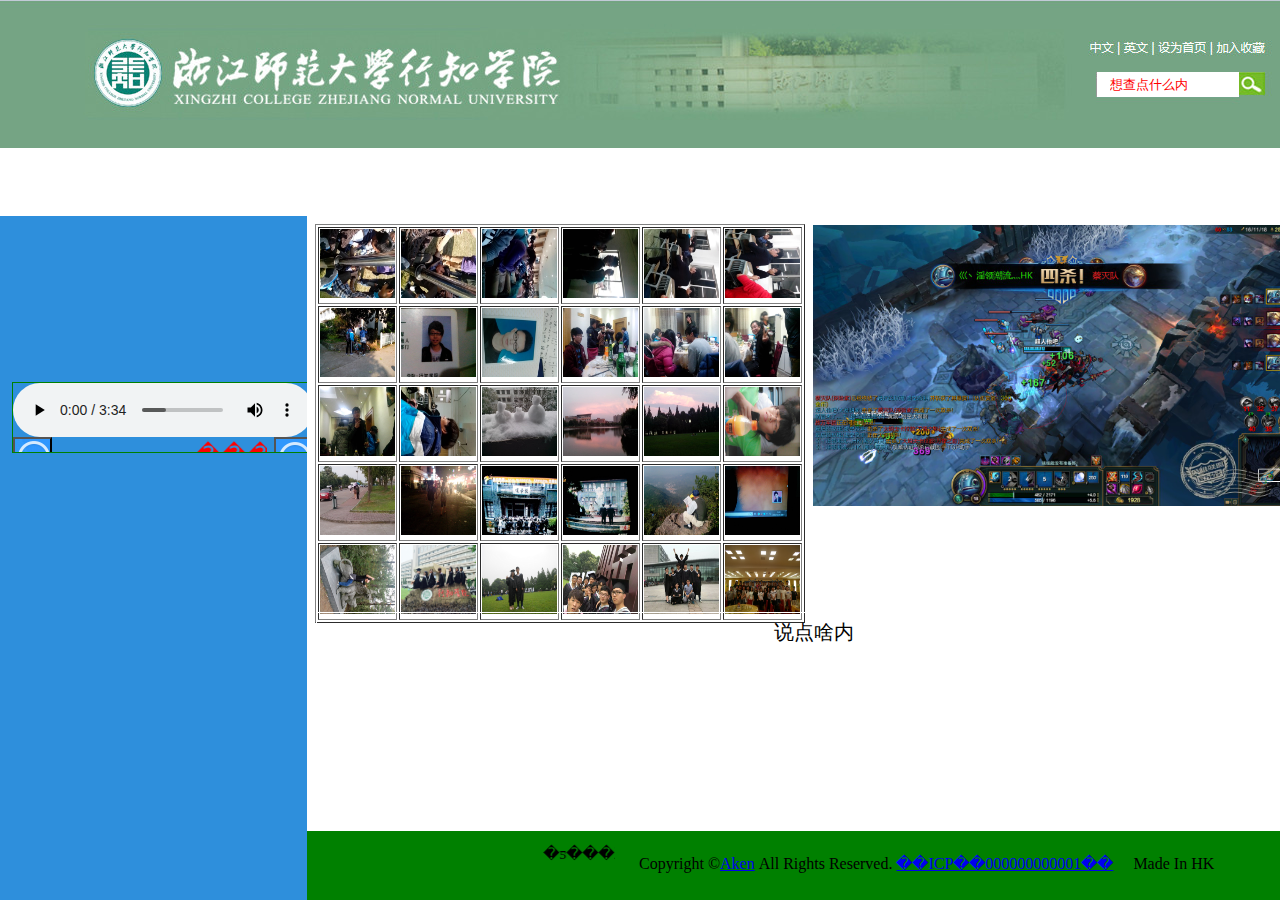
<file: index.html>
<html>
<title>Í¨ÐÅ¹¤³Ì121</title>
<frameset rows="24%,*"  frameborder="0" >
	<frame src="top.html"scrolling="#">
	<frameset cols="24%,*"noresize frameborder="0">
		<frame src="left.html">
			<frameset rows="90%,*" >
				<frame src="rightmid.html">
				<!--
				<frameset cols="50%,*"noresize frameborder="0">
					<frame src="rightleft.html"name="myframeleft">
					<frame src="rightright.html"name="myframeright">
				</frameset >
				-->
				<frame src="rightbtm.html">
			</frameset>
	</frameset>
</frameset>
</html>
</file>
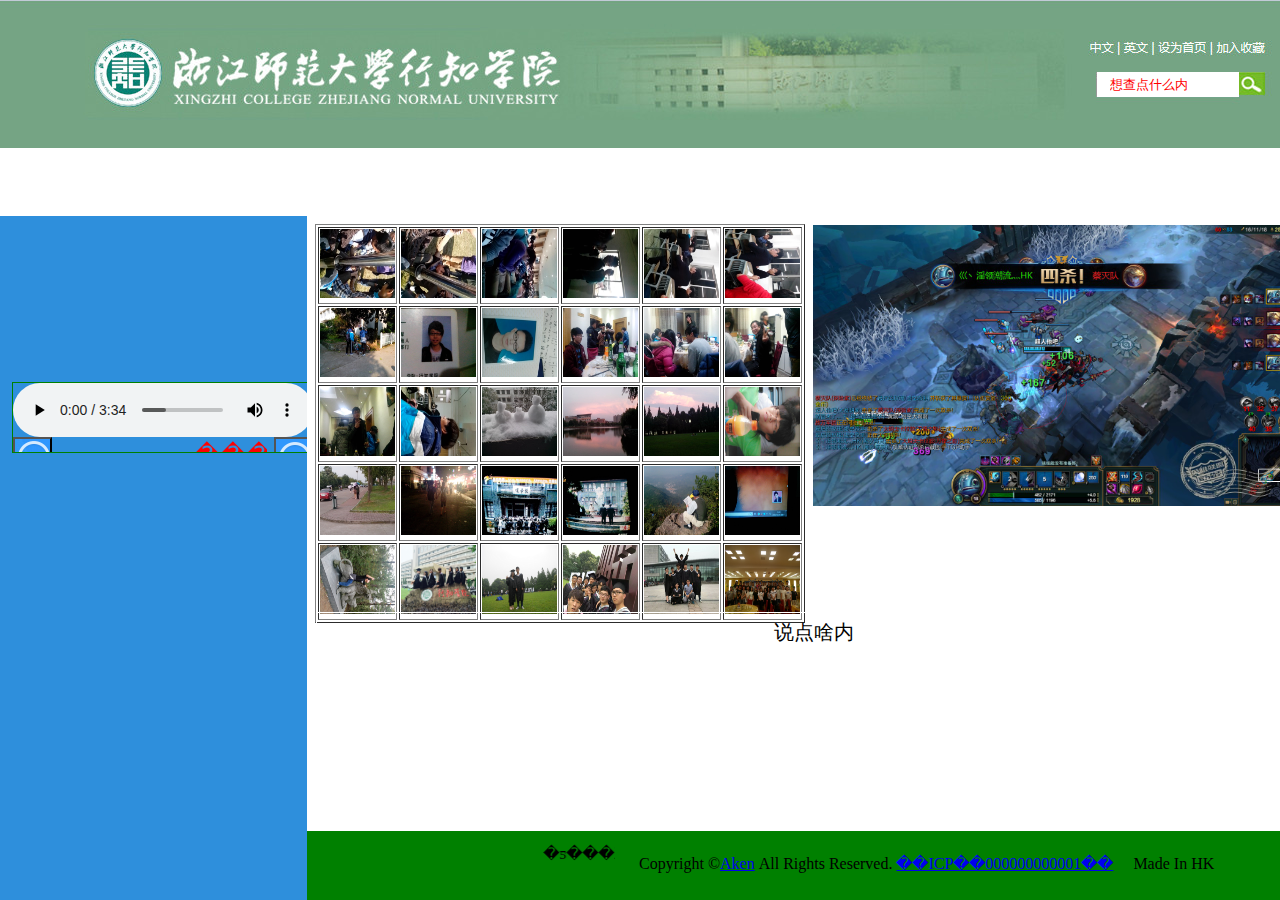
<file: all.html>
<html>
<title>ͨ�Ź���121</title>
<frameset rows="24%,*"  frameborder="0" >
	<frame src="top.html"scrolling="#">
	<frameset cols="24%,*"noresize frameborder="0">
		<frame src="left.html">
			<frameset rows="90%,*" >
				<frame src="rightmid.html">
				<!--
				<frameset cols="50%,*"noresize frameborder="0">
					<frame src="rightleft.html"name="myframeleft">
					<frame src="rightright.html"name="myframeright">
				</frameset >
				-->
				<frame src="rightbtm.html">
			</frameset>
	</frameset>
</frameset>
</html>
</file>
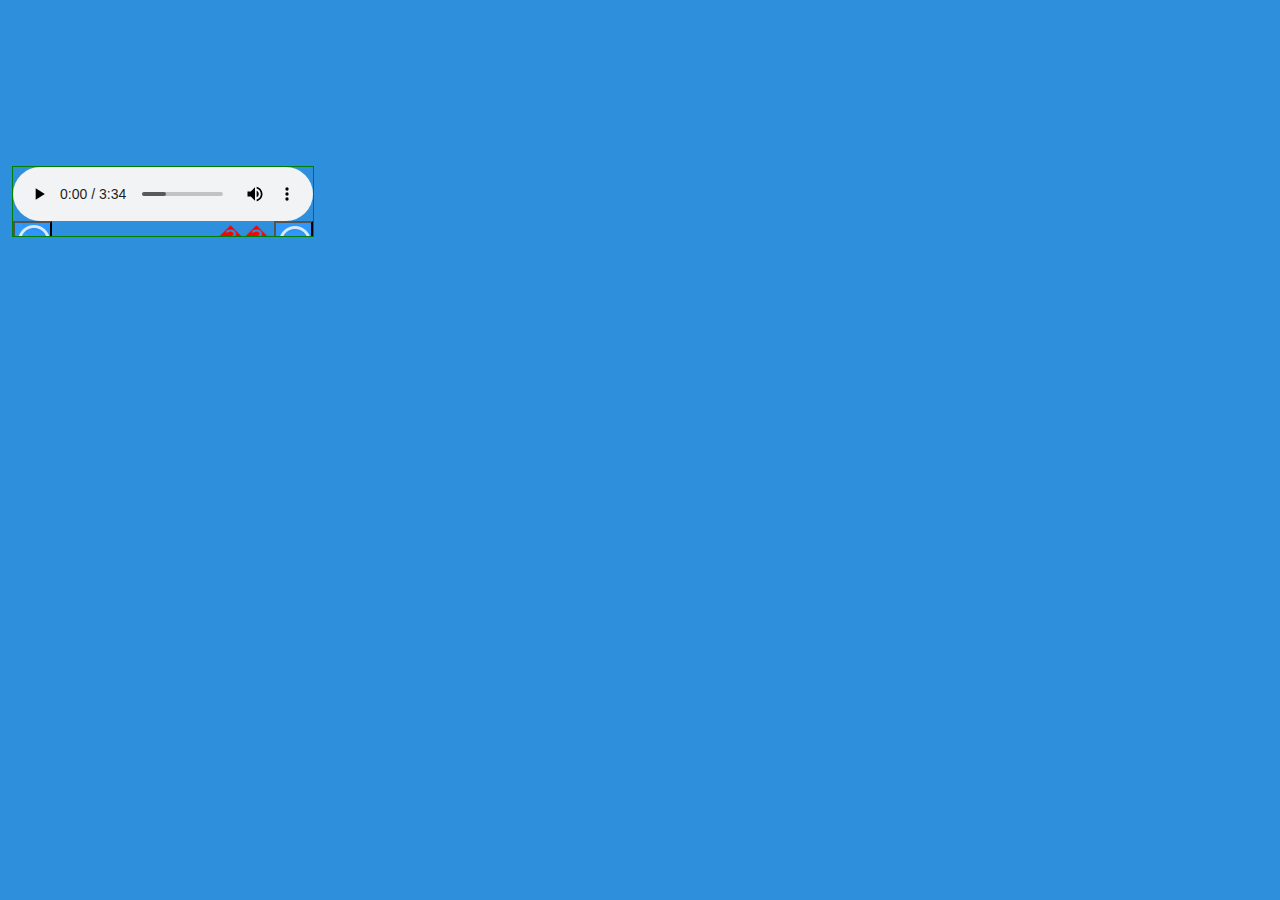
<file: left.html>
<html>
<head>

<style type="text/css">



.div1{ 
		width:300px;
		 height:69px; 
		line-height:40px;   
			overflow:hidden;   
		padding-left:0px; color:green; 
		border:solid 1px green;	
		position:absolute;
		top:166px;
		left:12px;
  } 
 
</style>
</head>
<body bgcolor="#2E8FDC"><!-- -->
<!--
	<ul>
		<li><a href="../zjl.html"target="myframeleft">hahaha</a></li>
		<li><a href="../qq.html"target="myframeright">xixiixi</a></li>
	<ul>
	-->
	<br/>
	<div class="div1">
	<!--hidden="true" 
	<embed  height="100px" width="293px" src="./music/By2 - ��֪��.mp3" ></embed>-->
		<audio controls="controls"autoplay loop id="song"src="./music/PDD.mp3" type="audio/mp3">
		</audio>
		<div style="width:300px ;height:41px">
			<div style="float:left;width:39px ;height:39px">
			<input type="button" id="shang" onclick=""  style="background-image:url('shang.png');width:39px ;height:39px"/>
			</div>
			<div>
			<input  type="button" id="next" onclick=""  style="background-image:url('next.png');width:39px ;height:39px ;float:right;"/>
			</div>
			<!--border:solid 1px red;-->
			<div style="text-align:left;height:37px;width:260px;line-height:37px;">	<marquee  style="width:215px;"><div id="speck" style="font-size:25px;color:#F00">����һ�������ɧ�������ף����� </div></marquee>
			</div>
		</div>
	</div>
	
		

	
	
	<!---->
	<!--<audio controls="controls" height="100" width="100" >
  <source src="./music/yanyuan.mp3" type="audio/mp3" />
  <source src="./music/yanyuan.ogg" type="audio/ogg"e  />
<embed height="100" width="100" src="./music/yanyuan.mp3" />
</audio>-->
			
</body>
<script>
	songkey=5;
	var songmax=20;

	var songs=[
	["http://win.web.rf03.sycdn.kuwo.cn/45804d7775db39c16a6c1bdd5959ca75/576f5000/resource/a3/49/15/3276584835.aac","��ʵ�Ҿ������ǵ��е���Ա��"],
	["http://win.web.ra03.sycdn.kuwo.cn/e05ea5d974ad318de26d2644eb9ae403/576f4f41/resource/a1/48/5/78/166453087.aac","��֪����֪���Ҷ�֪��������һ�����������ĸ裡"],
	["http://win.web.ra03.sycdn.kuwo.cn/2a855e0d19be21754c29e619ce77c478/576f4f91/resource/a3/48/80/36/3367753686.aac","������ã����������ٻᣡ"],
	["http://win.web.re03.sycdn.kuwo.cn/e0b0c49bb2a41e753af67e9f2789fa2a/576f50ec/resource/a1/3/31/2935627202.aac","����һ�׺���ħ�Ե���������Ϊ���������У�"],
	["./music/mutouren.mp3","�����ǵã����Ǻ��ֻ���ľͷ�ˣ��Һ����⣡"],
	["./music/PDD.mp3","һ����ɧ�����������У�"],
	["./music/��ľ - ���� - ľ.mp3","����Ϊ�����������¬�����ϳ���<<���ķ���>>ô,���Ǹ��̰�����µĸ��������ѵã������ͷ��ϳ��ĸ����ѵã������ҵ���"],
	["http://win.web.rh03.sycdn.kuwo.cn/edc99607ecdddb645aaab4f4c2d6a40a/576f4e82/resource/a2/20/32/3093681305.aac","�װ���·�ˣ������Ķ��Ǻ�����������׷�ĵ��Ӿ硶�����ְ֡�!"],
	["http://win.web.rh03.sycdn.kuwo.cn/be67f2684f4dfbc2a5970388782035df/576f5153/resource/a1/54/42/2454904303.aac","����Ҳ�Ǻ����õĻ��������ҵ��죬��Ȼ�����ռ�������ף�"],
	["http://win.web.ra03.sycdn.kuwo.cn/db68df59c337b5c77a984c91e5718457/576f521c/resource/a1/48/44/44/4263045695.aac","С���ǲ��Ǻ��ио�������Ϊ���׸裬�һ����ٵ����ҵ����ǲ��Ǻܺ�����"],
	["http://win.web.ra03.sycdn.kuwo.cn/bf28ca8e58728c99cef1063079cfd4fa/576f526c/resource/a3/48/11/77/3113518554.aac","�������׸��Ҿ����������һͬȥ����Ӱ�����ӣ�������Ҳ��Ů���ӳ������ӰԺ�ĺ�ô������"],
	["http://win.web.ra03.sycdn.kuwo.cn/c7d35fde745a9a67c6041755353b4fe4/576f52ce/resource/a3/48/93/75/3427637354.aac","С��ҹ������������ôС�֣�"],
	["http://win.web.rg03.sycdn.kuwo.cn/275b397b40689eaebae12cf0f1a6b20f/576f533b/resource/a3/15/80/2739104750.aac","�̻𣬻��ǵ���´���ˣ���������"],
	["http://win.web.ra03.sycdn.kuwo.cn/2a704cd911c4efdc81fbfdbd2080ad52/576f6809/resource/a1/19/23/423530887.aac","��λ���ڣ���Ψһ�����վ磬��������ϳ��ˣ�Ϩ�Ʊؿ���ɽ�꣬��������ͦ�ÿ��ģ�����ing....!"],
	["http://win.web.ra03.sycdn.kuwo.cn/a945a509bd78649217249771a8d044f7/576f53a8/resource/a3/48/22/25/3809406399.aac","�ҵ�ħ����������������������ɣ����������ɧ��"],
	["./music/���ؽ���.mp3","417��С�����������Ϥ�������ǲ����ź��źߣ�һ�������ƣ��ӳ����ž�����˾����������¾����ҹһ������ˣ�100������ۣ�"],
	["http://win.web.rb03.sycdn.kuwo.cn/49e546462961f1bc6de58a70af8347b5/576f5401/resource/a1/16/83/2174965660.aac","�ڴ�һ��ʱ�����Ƕ����ģ���Ȼ�����Ѿ������˷ǣ���ÿ�׸������������壬�������ļ����ӡ�Ƕ��ǻ�֮��ȥ�ģ�"],
	["./music/ͬ��ͬ��-���.mp3","��֪�����Ǿ��ú�������è�壡����"],
	["http://win.web.rc03.sycdn.kuwo.cn/0f0f4ed9821e5fde48ac052b6433ef4c/576f5453/resource/a3/96/95/1705728724.aac","������˻����鱨�֣������������ĵ�һ����Ѧ�ĸ裬�Ǹ�ʱ�������֪����Ѧ��˭���������ڸ���Ѧ���棬��Ѧ�ǵø����ѣ�"],
	["http://win.web.ra03.sycdn.kuwo.cn/e3fe29dc93719d64c7ebe3af5d93d024/576f548f/resource/a3/48/72/55/4241189160.aac","10����ǰ��ѩ���Ҹ��������᲻���������"],
	
	];
	var next=document.getElementById("next")
	next.onclick=function()
				{
					var song=document.getElementById("song")

					songkey++;
					if(songkey==songmax){
						songkey=0;
					}
					song.src=songs[songkey][0];
					var speck=document.getElementById("speck")
					speck.innerText=songs[songkey][1];
		///			console.log(songkey);
				}		
	var shang=document.getElementById("shang")
	shang.onclick=function()
				{
					var song=document.getElementById("song")
					songkey--	
					if(songkey<0){
						songkey=songmax-1;
					}			
			//		console.log(songkey);
					song.src=songs[songkey][0];
					var speck=document.getElementById("speck")
					speck.innerText=songs[songkey][1];
				}		
</script>

</html>
</file>
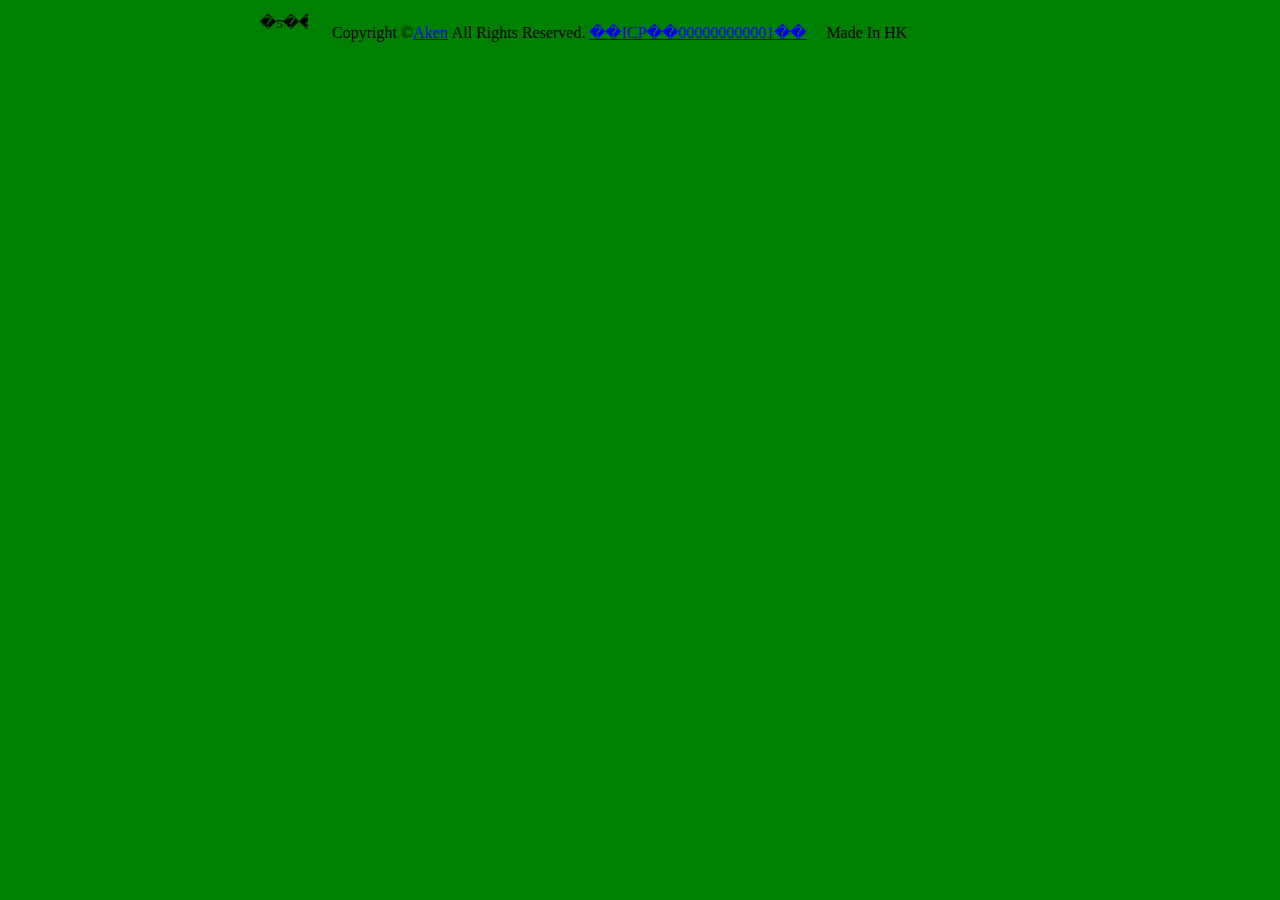
<file: rightbtm.html>
<body bgcolor="green">
<!--
<div style="text-align:left;height:50px ;line-height:30px;">	<marquee  style="width:300px;">�ƽ���λ<i>���ڻ��Ⱦ�Ͷ��</i>��</marquee>
 &nbsp&nbsp&nbsp&nbsp&nbsp&nbsp &nbsp &nbsp&nbsp&nbsp&nbsp&nbsp&nbsp &nbsp&nbsp&nbsp&nbsp&nbsp&nbsp  &nbsp&nbsp&nbsp&nbsp&nbsp&nbsp &nbsp&nbsp&nbsp&nbsp&nbsp&nbsp &nbsp&nbsp&nbsp&nbsp Made In  HK
</div>
-->
<div style="text-align:left;height:50px ;line-height:30px;">	<marquee  style="width:300px;">�ƽ���λ<i>���ڻ��Ⱦ�Ͷ��</i>��</marquee>
&nbsp&nbsp&nbsp&nbsp
Copyright &copy;<a href="http://baike.baidu.com/link?url=65uhx-YxBKVxZbWJZpDWs8hHHsj5DBjcfWrVgOZVGtlZ2L945M05xD2Rld6VFJNvf0K-jTkSQ41CmrAEtzfu2I2Ed_uFffDCL2CWJ4U0bmi" target=_blank>Aken</a>&nbsp;All Rights Reserved.&nbsp;<a href="http://www.miitbeian.gov.cn/" target=_blank class=x-beian>��ICP��000000000001��</a>
&nbsp&nbsp&nbsp Made In  HK
</div>




<body>
</file>
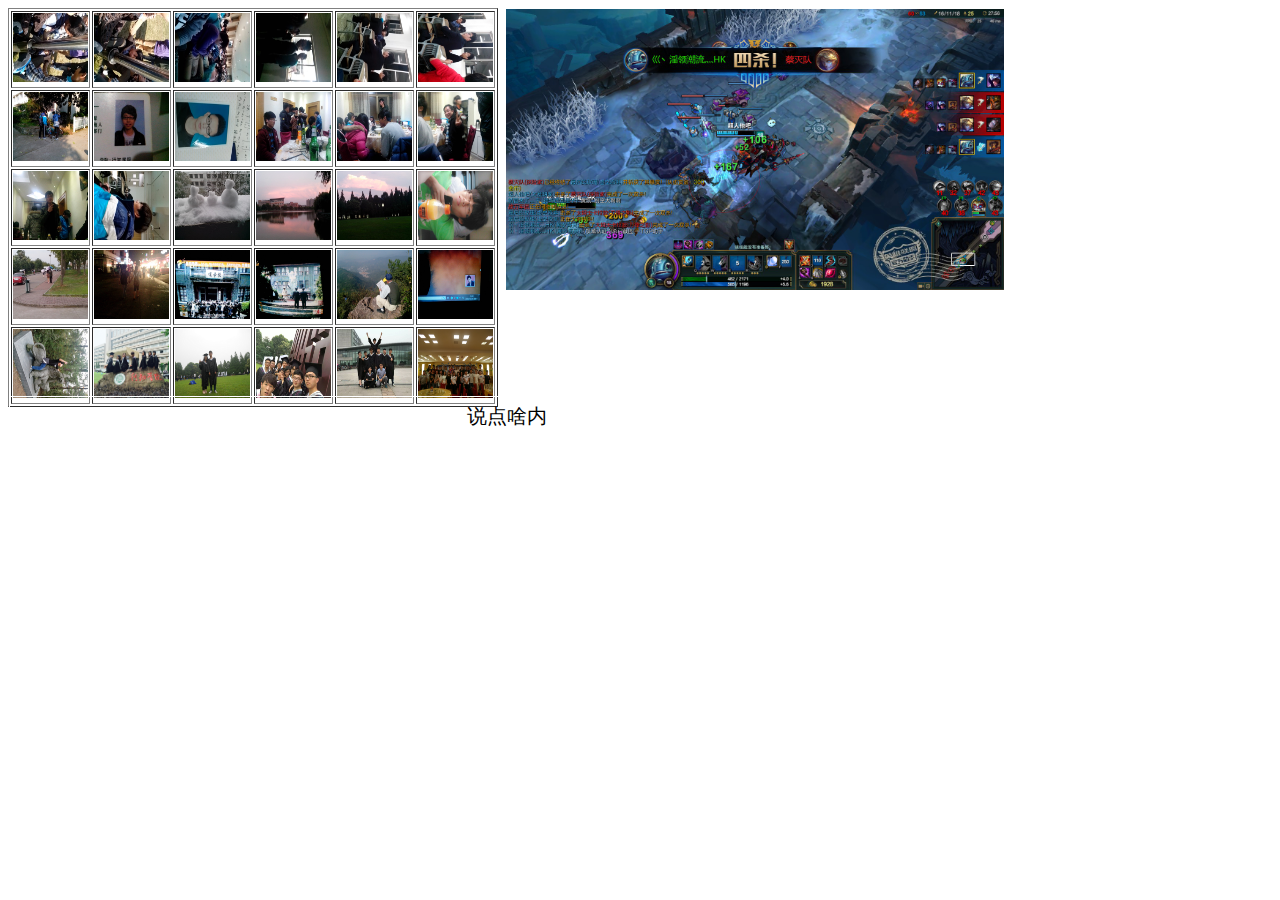
<file: rightmid.html>
<!doctype html>
<html lang="en">
 <head>
  <meta charset="UTF-8">
  <meta name="Generator" content="EditPlus®">
  <meta name="Author" content="">
  <meta name="Keywords" content="">
  <meta name="Description" content="">
  <link rel="stylesheet" href="cssreset.css">
  <title>Document</title>
  <style>
  .div1{ 
	   width:498px;
	   height:329px; padding-left:0px; color:red; 
		border:solid 1px white;
		position:absolute;
		top:8px;
		left:505px;
  } 
  .div1 img{
		width:100%;
	   height:auto; 
  }
  .div2{ 
		width:994px;
		 height:39px; 
			line-height:39px;   
			overflow:hidden;   
		padding-left:0px; color:black; 
		border:solid 1px white;
		position:absolute;
		top:396px;
		left:9px;
  } 
  </style>
 </head>
 <body bgcolor="white"><!--style="overflow:-Scroll;overflow-y:hidden"-->
		<table border="1px" >
	<tr><!--1-->
		<td><a id="11" title="年轻鸡哥镇楼！"href="./pic/IMG_20121018_095849.jpg "><img src="./pic/IMG_20121018_095849.jpg"  /></a></td> <!--onclick="showpic(this)"-->
		<td><a id="12" title="年轻鸡哥镇两楼！"href="./pic/IMG_20121018_095853.jpg" ><img src="./pic/IMG_20121018_095853.jpg" /></a></td>
		<td><a id="13" title="年轻超哥镇三楼！"href="./pic/IMG_20121018_182805.jpg" ><img src="./pic/IMG_20121018_182805.jpg" /></a></td>
		<td><a id="14" title="我不管，我头发最高，我最帅，小黄成功入境！"href="./pic/IMG_20121028_184254.jpg" ><img src="./pic/IMG_20121028_184254.jpg" /></a></td>
		<td><a id="15" title="霸爷侧脸依旧那么美！"href="./pic/IMG_20121028_185244.jpg "><img src="./pic/IMG_20121028_185244.jpg" /></a></td>
		<td><a id="16" title="黝 是你在偷拍我! 帅不！"href="./pic/IMG_20121028_185302.jpg"><img src="./pic/IMG_20121028_185302.jpg" /></a></td>
	
		
		</tr>
	<tr><!--  2-->
		
		<td><a id="21" title="有辆车倒了！我去扶，黄凯你去远一点的地方拍我们俩！" href="./pic/IMG_20121213_095931.jpg"><img src="./pic/IMG_20121213_095931.jpg"/></a></td>
		<td><a id="22" title="这是我年轻时候的样子！" href="./pic/IMG_20121214_162715.jpg"><img src="./pic/IMG_20121214_162715.jpg"/></a></td>
		<td><a id="23" title="这是我读大学时候的样子！" href="./pic/IMG_20121219_195921.jpg"><img src="./pic/IMG_20121219_195921.jpg"/></a></td>
		<td><a id="24" title="wuli 滔滔一脸正经，在想妹子！" href="./pic/IMG_20121226_192112.jpg"><img src="./pic/IMG_20121226_192112.jpg"/></a></td>
		<td><a id="25" title="健哥和明明姐在讲悄悄话！" href="./pic/IMG_20121226_192122.jpg"><img src="./pic/IMG_20121226_192122.jpg"/></a></td>
		<td><a id="26" title="可爱班主任！" href="./pic/IMG_20121226_192152.jpg"><img src="./pic/IMG_20121226_192152.jpg"/></a></td>
	</tr>
	<tr><!--  3-->
		<td><a id="31" title="基哥最帅！" href="./pic/IMG_20121226_192440.jpg"><img src="./pic/IMG_20121226_192440.jpg"/></a></td>
		<td><a id="32" title="蒋健一本正经！不知道在看什么！" href="./pic/IMG_20121227_162034.jpg"><img src="./pic/IMG_20121227_162034.jpg"/></a></td>
		<td><a id="33" title="十几年前的雪，雪人一家！" href="./pic/IMG_20130104_125437.jpg"><img src="./pic/IMG_20130104_125437.jpg"/></a></td>
		<td><a id="34" title="初阳湖畔夕阳下的音乐学院！是不是有种意境美！" href="./pic/IMG_20130618_190449.jpg"><img src="./pic/IMG_20130618_190449.jpg"/></a></td>
		<td><a id="35" title="看那夕阳下的奔跑，是我们逝去的青春！" href="./pic/IMG_20130618_190945.jpg"><img src="./pic/IMG_20130618_190945.jpg"/></a></td>
		<td><a id="36" title="超哥P的一手好图！" href="./pic/765BEE5497E8E82479DD5104BCFA71F7.jpg"><img src="./pic/765BEE5497E8E82479DD5104BCFA71F7.jpg"/></a></td>
	</tr>
	<tr><!--  4-->
		<td><a id="41" title="白天活捉两人谈恋爱！" href="./pic/IMG_20130705_174237.jpg"><img src="./pic/IMG_20130705_174237.jpg"/></a></td>
		<td><a id="42" title="好巧哦！" href="./pic/IMG_20130629_204401.jpg"><img src="./pic/IMG_20130629_204401.jpg"/></a></td>
		<td><a id="43" title="银幕上的红楼！" href="./pic/IMG_20130713_195647.jpg"><img src="./pic/IMG_20130713_195647.jpg"/></a></td>
		<td><a id="44" title="诶呦不错呦，上电视喽！" href="./pic/IMG_20130719_203107.jpg"><img src="./pic/IMG_20130719_203107.jpg"/></a></td>
		<td><a id="45" title="尖峰山上看报老爷爷！一览众山小！" href="./pic/IMG_20131027_093702.jpg"><img src="./pic/IMG_20131027_093702.jpg"/></a></td>
		<td><a id="46" title="不觉明历，江得胜，宛如超哥！" href="./pic/IMG_20131028_230118.jpg"><img src="./pic/IMG_20131028_230118.jpg"/></a></td>
	</tr>
	<tr><!--  5-->
		<td><a id="51" title="古有武松打虎，今有毛锐骑虎！" href="./pic/IMG_20131102_135901.jpg"><img src="./pic/IMG_20131102_135901.jpg"/></a></td>
		<td><a id="52" title="行知最美天团！" href="./pic/20160625233108.jpg"><img src="./pic/20160625233108.jpg"/></a></td>
		<td><a id="53" title="郎才女貌！" href="./pic/625455140271891029.jpg"><img src="./pic/625455140271891029.jpg"/></a></td>
		<td><a id="54" title="目瞪口呆！" href="./pic/IMG_2995.JPG"><img src="./pic/IMG_2995.JPG"/></a></td>
		<td><a id="55" title="这谁为何如此之高！" href="./pic/IMG_2997.JPG"><img src="./pic/IMG_2997.JPG"/></a></td>
		<td><a id="56" title="最后的晚餐！we are 伐木累" href="./pic/912701495990983663.jpg"><img src="./pic/912701495990983663.jpg"/></a></td>
	</tr>
</table>
		<div class="div1" ><img id="bigimg" src="./pic/929257787-1994A5-0C01-0069-0051-04-0550-0300-02.jpg" /></div>
		<div id=div2 class="div2"style="font-size:20px" align="center">
		说点啥内
		</div>
 </body>
 <script>

			function showpic(obj)
			{
				
				var imag=document.getElementById("bigimg")
					imag.src=obj.href;
				var neirong=document.getElementById("div2");
				neirong.innerText=obj.title;
			}	
		
			var typelins=document.getElementsByTagName("a");	 
			
			for(var i=0;i<typelins.length;i++){
				var curlinkid=typelins[i].id;
				console.log(curlinkid);

				typelins[i].onclick=function()
				{
					showpic(this);
					return false;
				}		
			}
		
		</script>
</html>
</file>
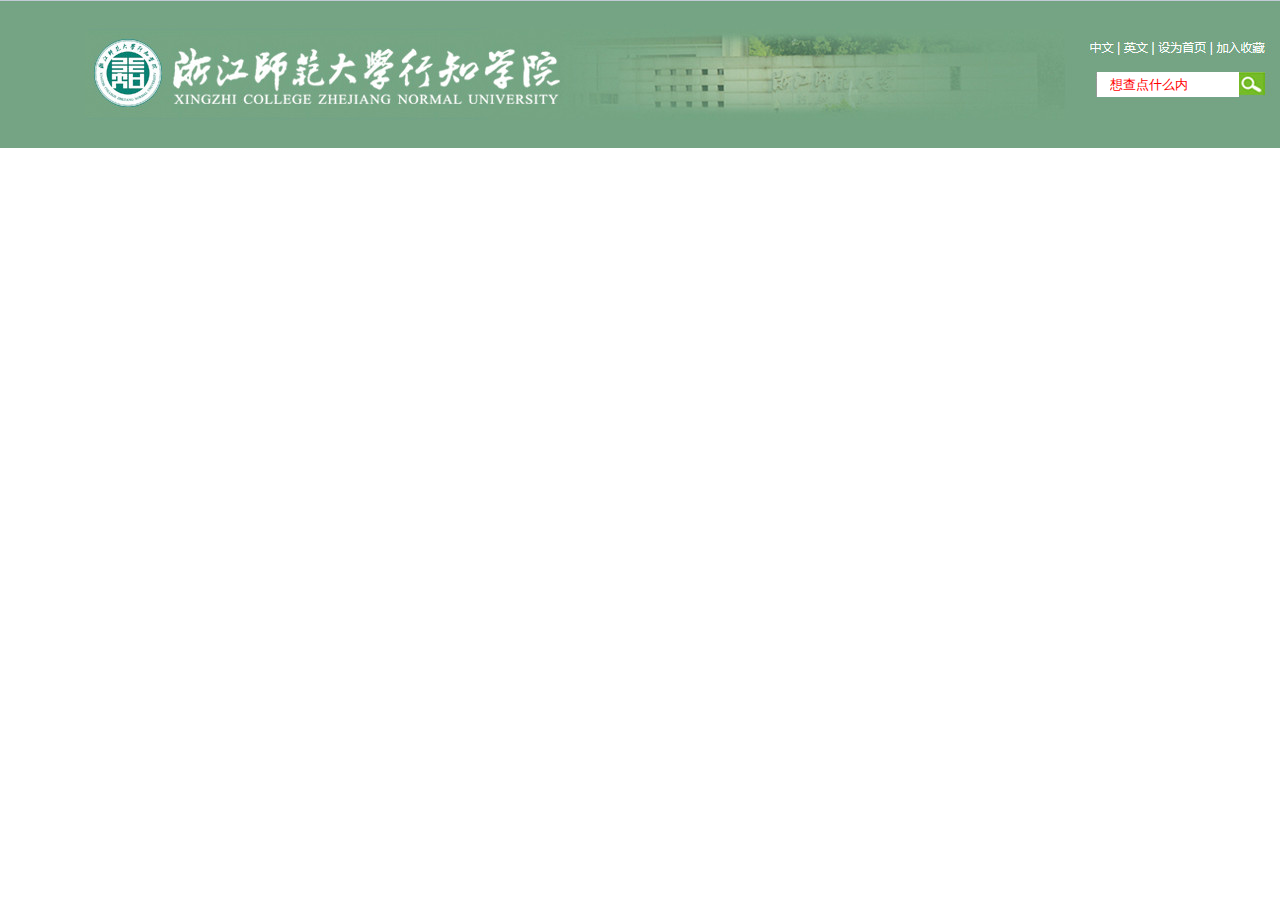
<file: top.html>
<html>
<head>
<meta charset=gb2312>
<style type="text/css">
*{ margin:0; padding:0;}

#text1{  width:142px;height:25px; padding-left:12px; color:red;
border:solid 1px white;
position:absolute;
top:72px;
left:1097px;}
</style>

<script>
function zhongwen(id)
{
alert("����Ϊ�������ô��")
}
function yingwen(id)
{
alert("������ �������û��!!")
}
function shouye(id)
{
alert("��ʵ ���Ҳ���д!!")
}
</script>
</head>
<body  >
<!--&nbsp&nbsp
&nbsp&nbsp&nbsp&nbsp&nbsp&nbsp&nbsp-->
<div>
	<div style="float:left;"></div>
	<div style="float:right;"></div>
	
	<div><img src="./pic/school.jpg" title="ûͼ��һ��ѧУ��ͼ  Ԣ����ͬһ��������"usemap="#abc"/></div>
</div>

	<map name="abc">
	<!--����-->
		<area shap="rect" onclick="zhongwen(this)" 
		href="" coords="1090,40,1118,59">
	<!--Ӣ��-->
		<area shap="rect"               
		onclick="yingwen(this)"href="" coords="1120,40,1153,59">
	<!--��Ϊ��ҳ-->
		<area shap="rect" 
		onclick="shouye(this)"href="" coords="1153,40,1211,59">
	<!--�����ղ�-->
		<area shap="rect" href="http://www.zjnu.edu.cn" target="_blank"coords="1212,40,1266,59">

	<!--	<area shap="rect" href="http://www.baidu.com" coords="1014,72,1155,96">-->
	<!--��������-->
		<area shap="rect" href="http://www.baidu.com" coords="1238,72,1264,96" onclick="alert('�����Űٶȣ�����')">
	</map>
	<div>
	<input type="text"id="text1" name="shuru " value="����ʲô��">
	</div>
</body>
</html>
</file>
<file: cssreset.css>
td{
	width:70px;
	height:70px;
	
}
img{
	width:75px;
	height:69px;
}
</file>
